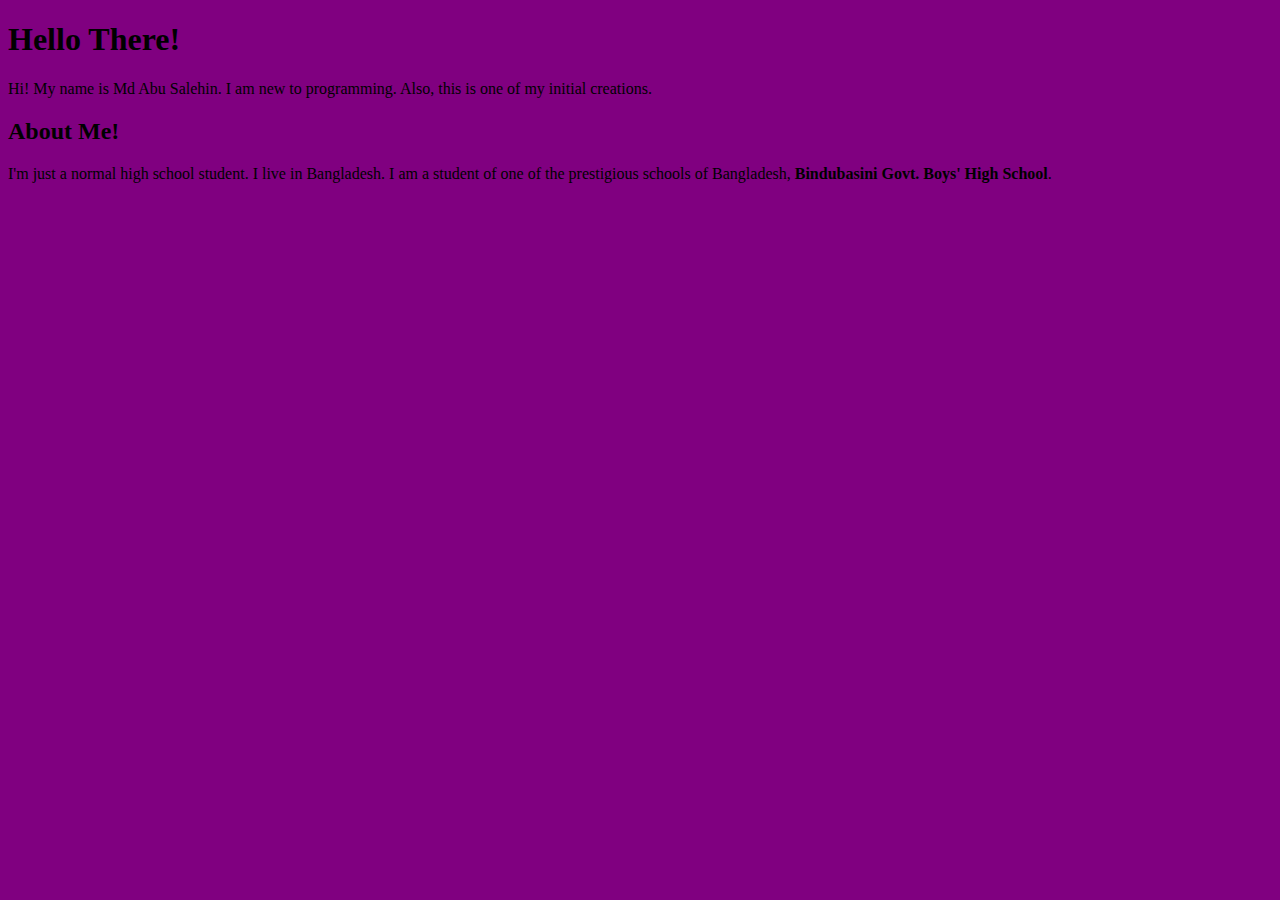
<file: Index.html>
<!Doctype html>

<html>

<head>

    <title>Making For Fun</title>

    <style>

        body {
            background-color: #800080;
        }

    </style>

</head>

<body style="background-color: darkpurple;"> 

    <h1>Hello There!</h1>

    <p>Hi! My name is Md Abu Salehin. I am new to programming. Also, this is one of my initial creations.</p>

    <h2><b>About Me!</b></h2>

    <p>I'm just a normal high school student. I live in Bangladesh. I am a student of one of the prestigious schools of Bangladesh, <b>Bindubasini Govt. Boys' High School</b>.</p>

</body>

</html>
</file>
